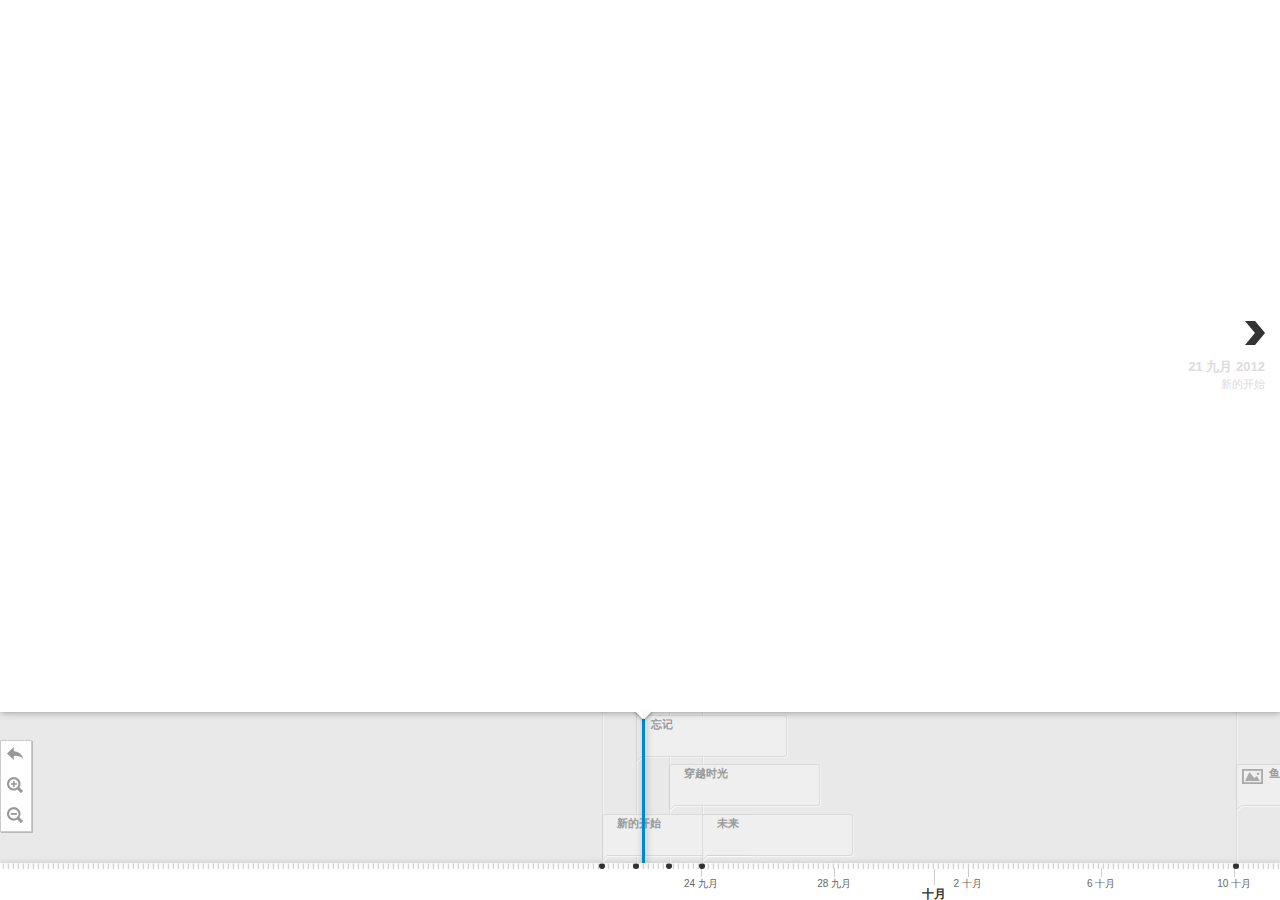
<file: timeline/index.html>
﻿<!DOCTYPE html>
<html lang="zh-ch">
	<head>
		<meta charset="utf-8">
		<title>Run's TimeLine</title>
		<meta name="description" content="Timeline in Beijing">

		<style>
			html, body {
				height:100%;
				padding: 0px;
				margin: 0px;
			}
			#timeline-embed{
				margin:0px !important;
				border:0px solid #CCC !important;
				padding:0px !important;
				-webkit-border-radius:0px !important;
				-moz-border-radius:0px !important;
				border-radius:0px !important;
				-moz-box-shadow:0 0px 0px rgba(0, 0, 0, 0.25) !important;
				-webkit-box-shadow:0 0px 0px rgba(0, 0, 0, 0.25) !important;
				box-shadow:0px 0px 0px rgba(0, 0, 0, 0.25) !important;
			}
			
		</style>
		
	</head>

	<body>
		<!-- BEGIN Timeline Embed -->
		<div id="timeline-embed"></div>
		<script type="text/javascript">
var json = 
{
	"timeline" : 
	{
		"headline" : "结绳记事",
		"type" : "default",
		"text" : "每一天都是人生中独一无二的经历",
		"date" : [
		{
                "startDate":"2012,9,21",
                "headline":"新的开始",
                "text":"大学生活还有一年就结束了，希望这个记录能伴随我直到毕业，现在的状态：等待"
            	},
		{
		"startDate":"2012,9,22",
		"headline":"忘记",
		"text":"当你忘记结果的时候，才能进入最佳状态;面对不可预测的未来，但愿自己有一颗坦荡的心"
		},
		{
		"startDate":"2012,9,23",
		"headline":"穿越时光",
		"text":"你现在看到的群星，只是它们上百千万年前的样子，而你面前的我，却真真切切地是当下的模样"
		},
		{
		"startDate":"2012,9,24",
		"headline":"未来",
		"text":"是的，我是个事到临头就会发疯的人"
		},
		{
		"startDate":"2012,10,10",
		"headline":"鱼雁千里",
		"text":"各奔东西，千里相隔，是否还能记得？祝你幸福",
		"asset":
                	{
                    	"media":"static/images/postcard-dan.jpg",
                    	"credit":"runbrahms",
                    	"caption":""
                	}
		},
		{
		"startDate":"2012,10,13",
		"headline":"看不见的未来",
		"text":"也许我从来就没有那样的能力：可以说很多很多的话，写很长很长却又不让人昏昏的文章，虽然时常有所感怀，临到下笔却又空空如也，每每此时，都感叹自己的浅薄和肤浅。<p>我不知道如何措辞达意，只是感到我那长长的未来，一直在用希望来诱惑我：每一次选择，回首再看，似乎选择另一条会更好些，于是我向时间忏悔，可得到的却是一番嘲笑。<p>我想，也许正如今天看到的那句话所说的那样：<b>每一条路都是不归路，你只能依靠自己，一直前行</b>。"		
		},
		{
		"startDate":"2012,10,20",
		"headline":"",
		"text":"",
		"asset":
                	{
                    	"media":"<blockquote>“我行过许多地方的桥，看过许多次数的云，喝过许多种类的酒，却只爱过一个正当最好年龄的人。”</blockquote>",
                    	"credit":"新废邮存底之一，给张兆和的信 一九三一年六月  沈从文",
                    	"caption":""
                	}
		},
		{
		"startDate":"2012,10,22",
		"headline":"假装文艺",
		"text":"first music instrument : swan harmonica-24",
		"asset":
                	{
                    	"media":"static/images/harmonica-24.jpg",
                    	"credit":"runbrahms",
                    	"caption":""
                	}
		},
		{
		"startDate":"2012,11,20",
		"headline":"狭隘的我",
		"text":"这么多年，我还是不能忘怀，过去的异想天开。可惜三年多的时光过去，我还是没有成熟。<p>其实这些年来，我心里的那个你还是一直在提醒我，我是否已经成为一个有担当和责任感的男人，让我好好学习，好好生活，过自己的日子<p>可惜一千多个日子过去，我还是没有太大的进步，所幸没有太过于颓唐，失去了很多机会，不过已经学会不再后悔。"
		},
		{
		"startDate":"2012,11,24",
		"headline":"梦",
		"text":"昨天晚上，我做了一个自己有奇怪的梦，这个梦好长，似乎我整晚都在做这个梦，直到被闹钟吵醒<p>,我不知道这代表什么，现在脑海中断断续续的片段是：现在的那个女孩子离我越来越远，然后仿佛时光过去很久，我拿着一个五号的号码牌，和你重逢，握手寒暄，后面的时光变得零散，仿佛只是聊天，还是聊天<p>但是我不想醒来<p>为什么会梦到你？想不明白，不明白。"
		}

		


	    ]
		
	}
};
		    var timeline_config = {
				width: 	"100%",
				height: "100%",
				source: json,
				css: 	'static/css/timeline.css',			
				js: 	'static/js/timeline-min.js',
				lang:	'zh-ch'										
			}
		</script>
		<script type="text/javascript" src="static/js/timeline-embed.js"></script>
		<!-- END Timeline Embed -->
	</body>
</html>
</file>
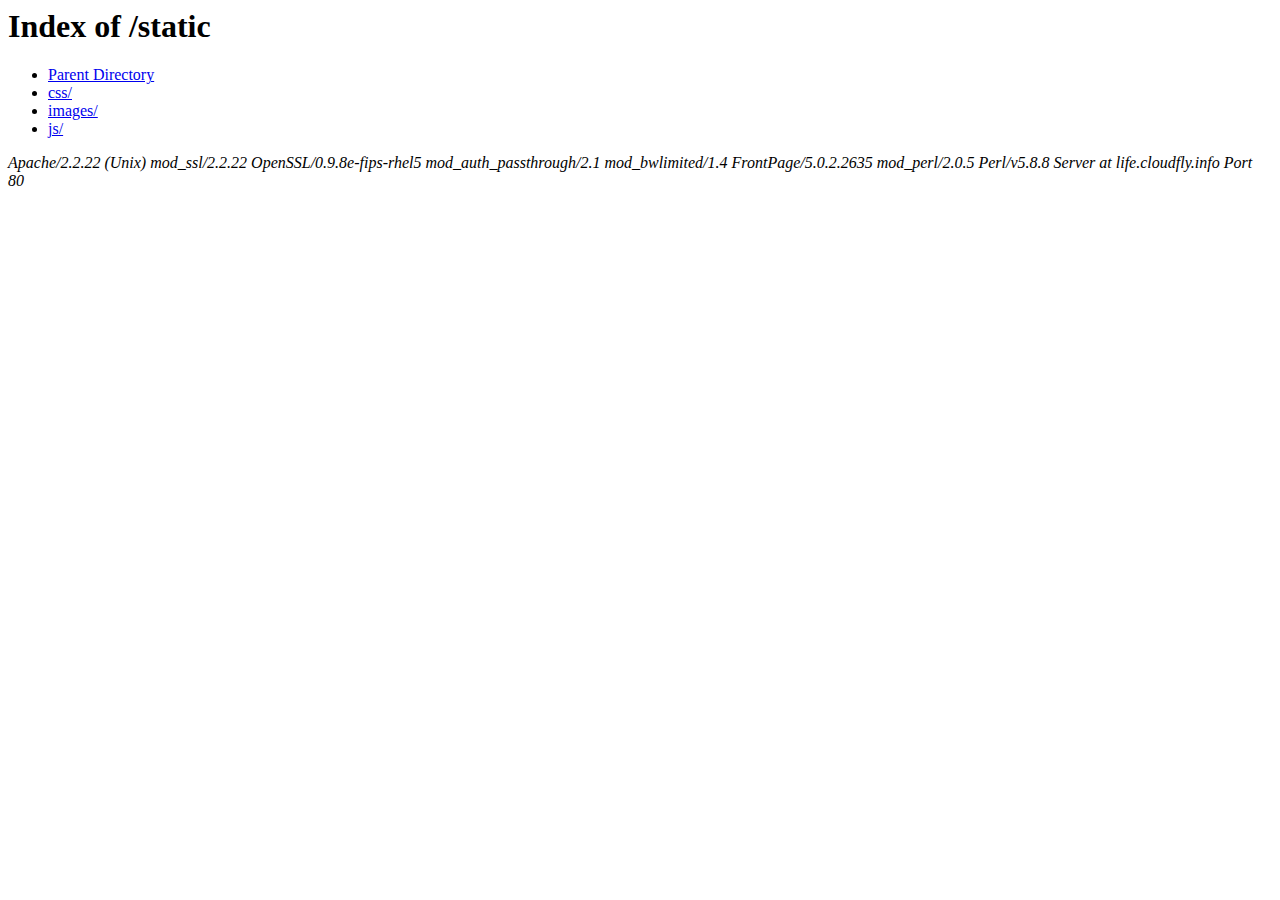
<file: timeline/static/index.html>
<!DOCTYPE HTML PUBLIC "-//W3C//DTD HTML 3.2 Final//EN">
<html>
 <head>
  <title>Index of /static</title>
 </head>
 <body>
<h1>Index of /static</h1>
<ul><li><a href="/"> Parent Directory</a></li>
<li><a href="css/"> css/</a></li>
<li><a href="images/"> images/</a></li>
<li><a href="js/"> js/</a></li>
</ul>
<address>Apache/2.2.22 (Unix) mod_ssl/2.2.22 OpenSSL/0.9.8e-fips-rhel5 mod_auth_passthrough/2.1 mod_bwlimited/1.4 FrontPage/5.0.2.2635 mod_perl/2.0.5 Perl/v5.8.8 Server at life.cloudfly.info Port 80</address>
</body></html>
</file>
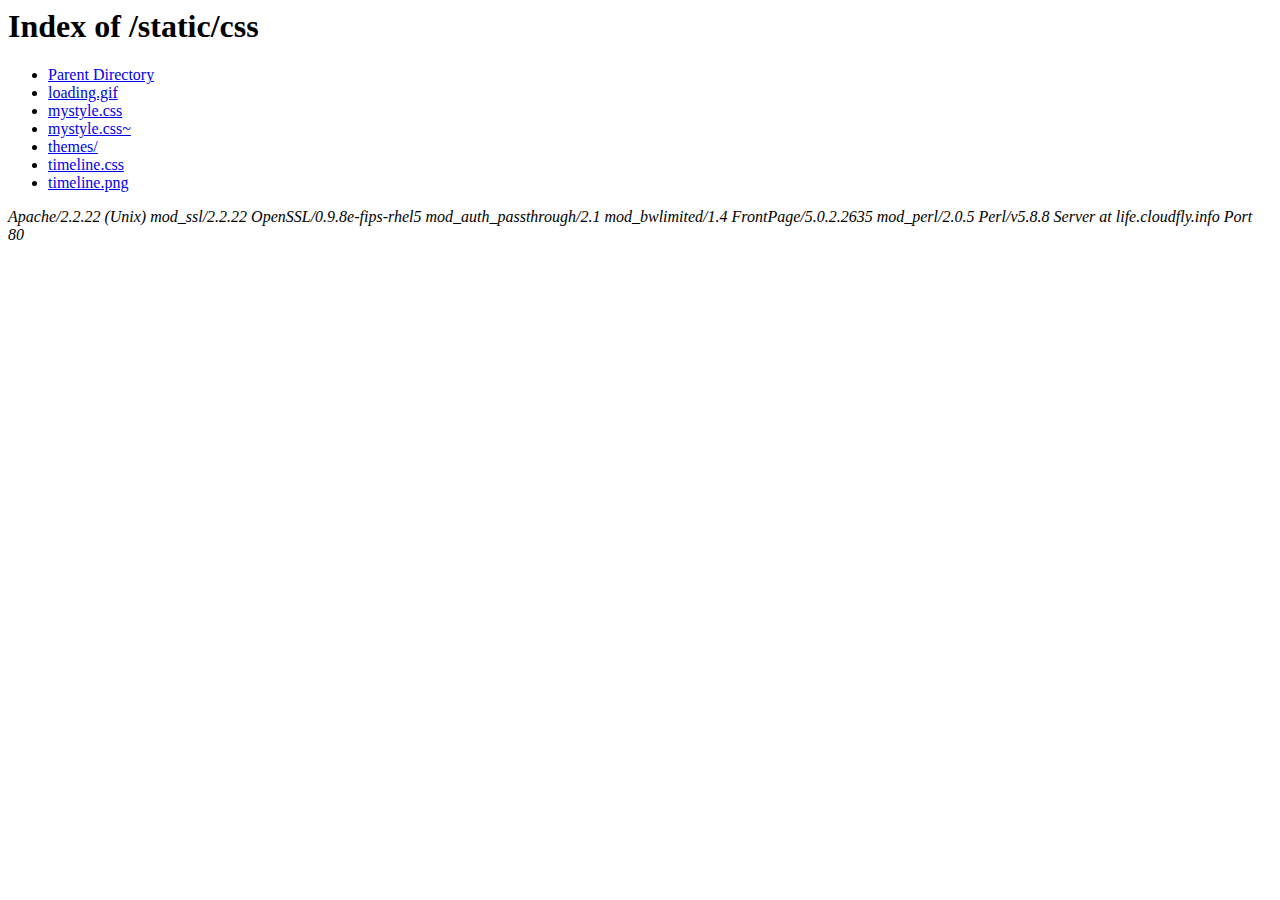
<file: timeline/static/css/index.html>
<!DOCTYPE HTML PUBLIC "-//W3C//DTD HTML 3.2 Final//EN">
<html>
 <head>
  <title>Index of /static/css</title>
 </head>
 <body>
<h1>Index of /static/css</h1>
<ul><li><a href="/static/"> Parent Directory</a></li>
<li><a href="loading.gif"> loading.gif</a></li>
<li><a href="mystyle.css"> mystyle.css</a></li>
<li><a href="mystyle.css~"> mystyle.css~</a></li>
<li><a href="themes/"> themes/</a></li>
<li><a href="timeline.css"> timeline.css</a></li>
<li><a href="timeline.png"> timeline.png</a></li>
</ul>
<address>Apache/2.2.22 (Unix) mod_ssl/2.2.22 OpenSSL/0.9.8e-fips-rhel5 mod_auth_passthrough/2.1 mod_bwlimited/1.4 FrontPage/5.0.2.2635 mod_perl/2.0.5 Perl/v5.8.8 Server at life.cloudfly.info Port 80</address>
</body></html>
</file>
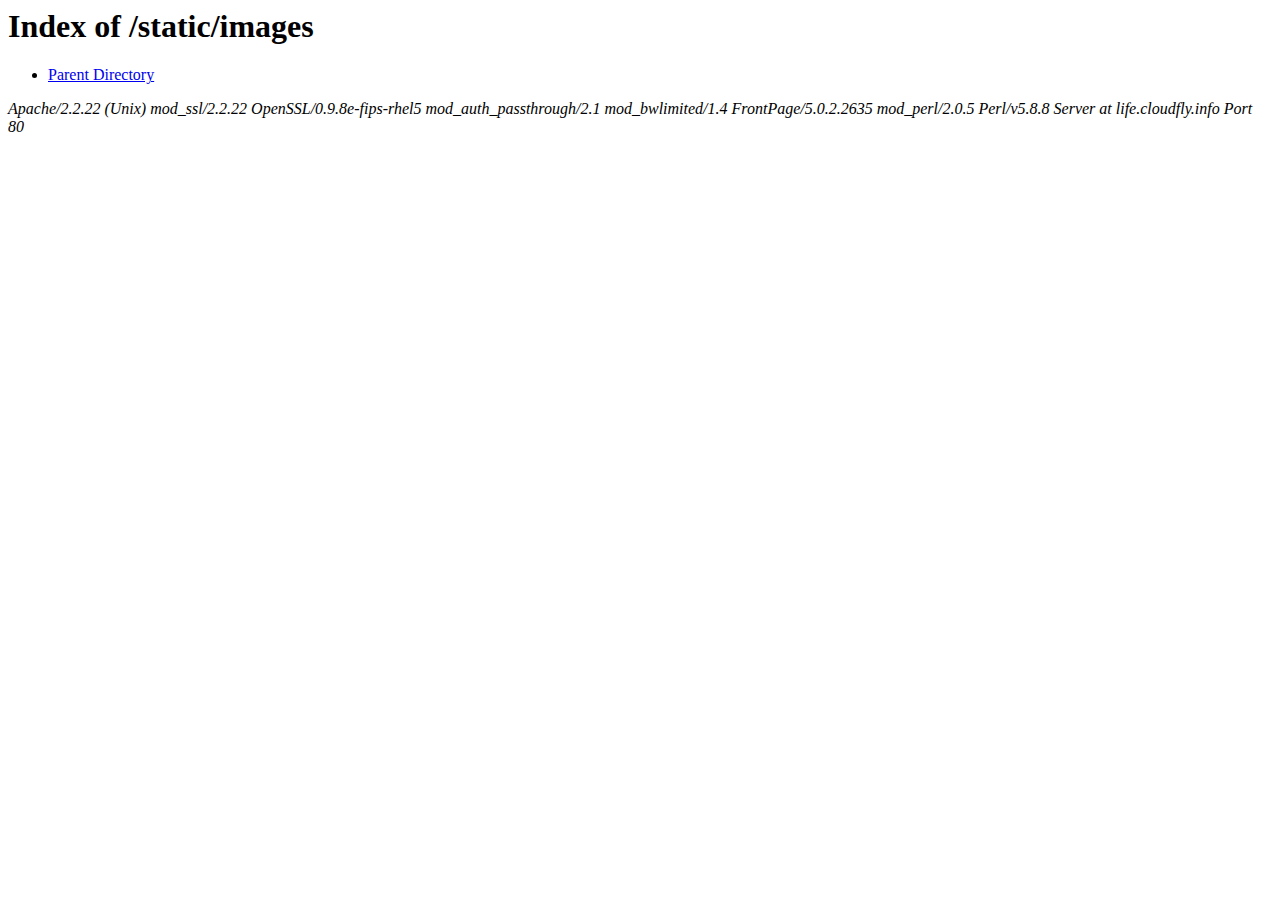
<file: timeline/static/images/index.html>
<!DOCTYPE HTML PUBLIC "-//W3C//DTD HTML 3.2 Final//EN">
<html>
 <head>
  <title>Index of /static/images</title>
 </head>
 <body>
<h1>Index of /static/images</h1>
<ul><li><a href="/static/"> Parent Directory</a></li>
</ul>
<address>Apache/2.2.22 (Unix) mod_ssl/2.2.22 OpenSSL/0.9.8e-fips-rhel5 mod_auth_passthrough/2.1 mod_bwlimited/1.4 FrontPage/5.0.2.2635 mod_perl/2.0.5 Perl/v5.8.8 Server at life.cloudfly.info Port 80</address>
</body></html>
</file>
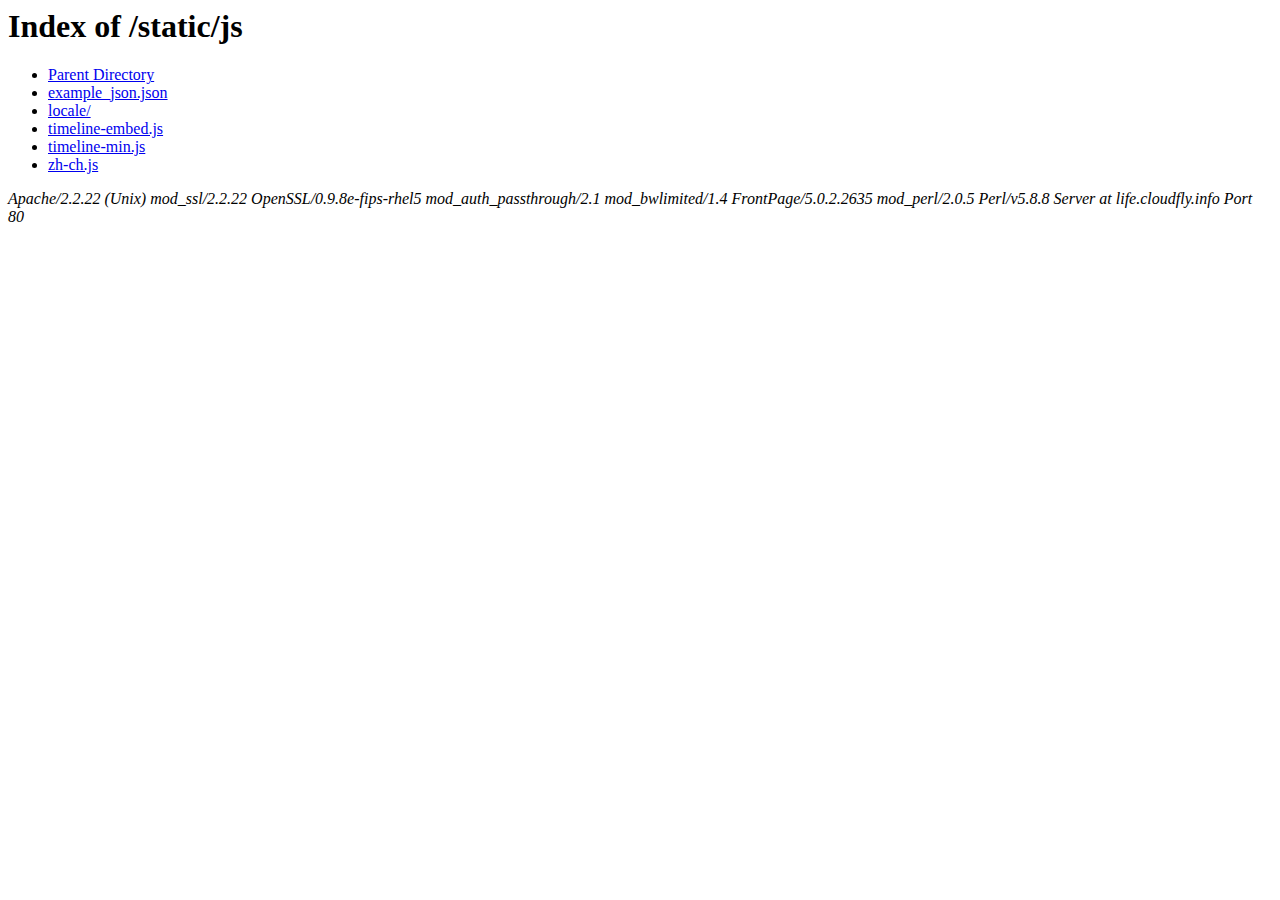
<file: timeline/static/js/index.html>
<!DOCTYPE HTML PUBLIC "-//W3C//DTD HTML 3.2 Final//EN">
<html>
 <head>
  <title>Index of /static/js</title>
 </head>
 <body>
<h1>Index of /static/js</h1>
<ul><li><a href="/static/"> Parent Directory</a></li>
<li><a href="example_json.json"> example_json.json</a></li>
<li><a href="locale/"> locale/</a></li>
<li><a href="timeline-embed.js"> timeline-embed.js</a></li>
<li><a href="timeline-min.js"> timeline-min.js</a></li>
<li><a href="zh-ch.js"> zh-ch.js</a></li>
</ul>
<address>Apache/2.2.22 (Unix) mod_ssl/2.2.22 OpenSSL/0.9.8e-fips-rhel5 mod_auth_passthrough/2.1 mod_bwlimited/1.4 FrontPage/5.0.2.2635 mod_perl/2.0.5 Perl/v5.8.8 Server at life.cloudfly.info Port 80</address>
</body></html>
</file>
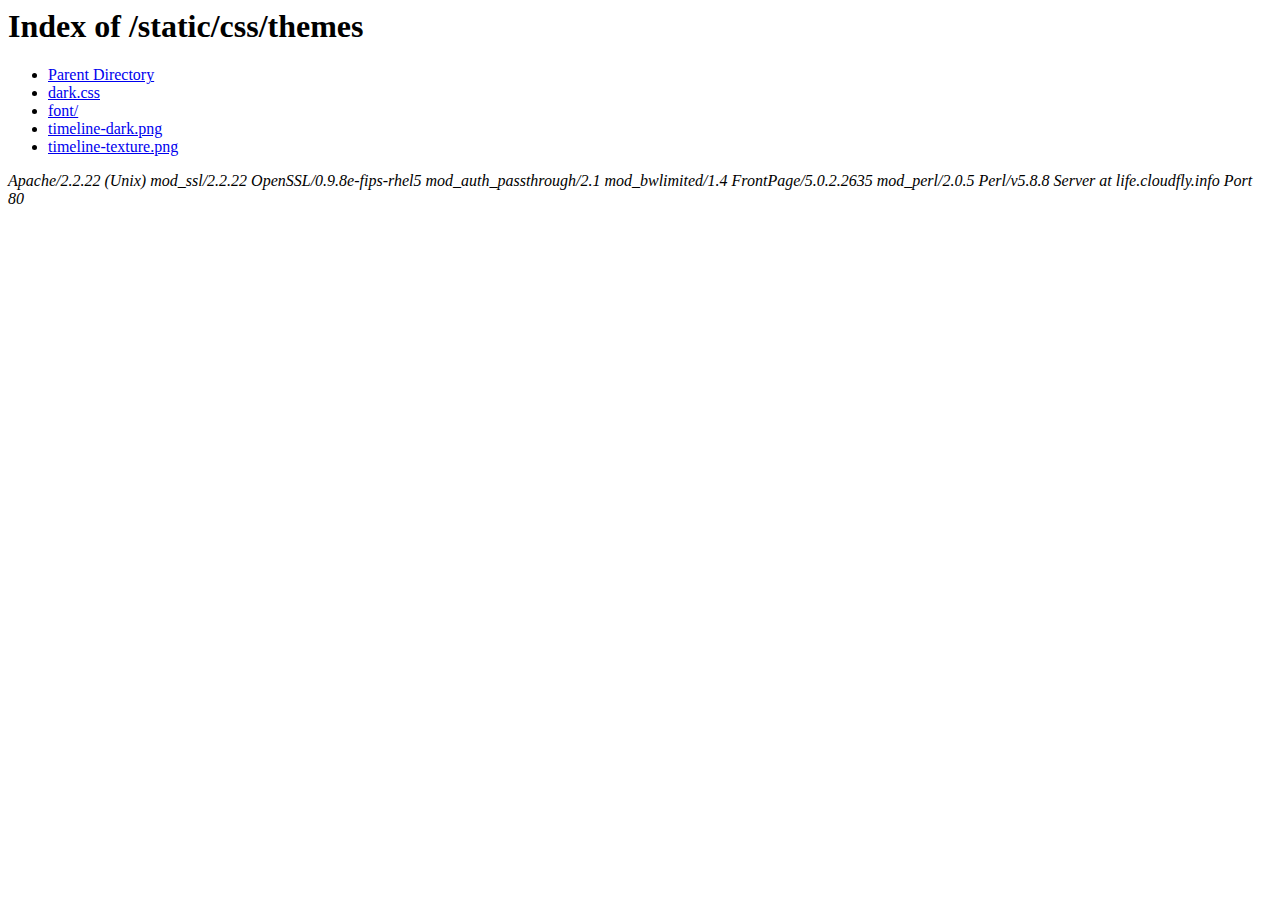
<file: timeline/static/css/themes/index.html>
<!DOCTYPE HTML PUBLIC "-//W3C//DTD HTML 3.2 Final//EN">
<html>
 <head>
  <title>Index of /static/css/themes</title>
 </head>
 <body>
<h1>Index of /static/css/themes</h1>
<ul><li><a href="/static/css/"> Parent Directory</a></li>
<li><a href="dark.css"> dark.css</a></li>
<li><a href="font/"> font/</a></li>
<li><a href="timeline-dark.png"> timeline-dark.png</a></li>
<li><a href="timeline-texture.png"> timeline-texture.png</a></li>
</ul>
<address>Apache/2.2.22 (Unix) mod_ssl/2.2.22 OpenSSL/0.9.8e-fips-rhel5 mod_auth_passthrough/2.1 mod_bwlimited/1.4 FrontPage/5.0.2.2635 mod_perl/2.0.5 Perl/v5.8.8 Server at life.cloudfly.info Port 80</address>
</body></html>
</file>
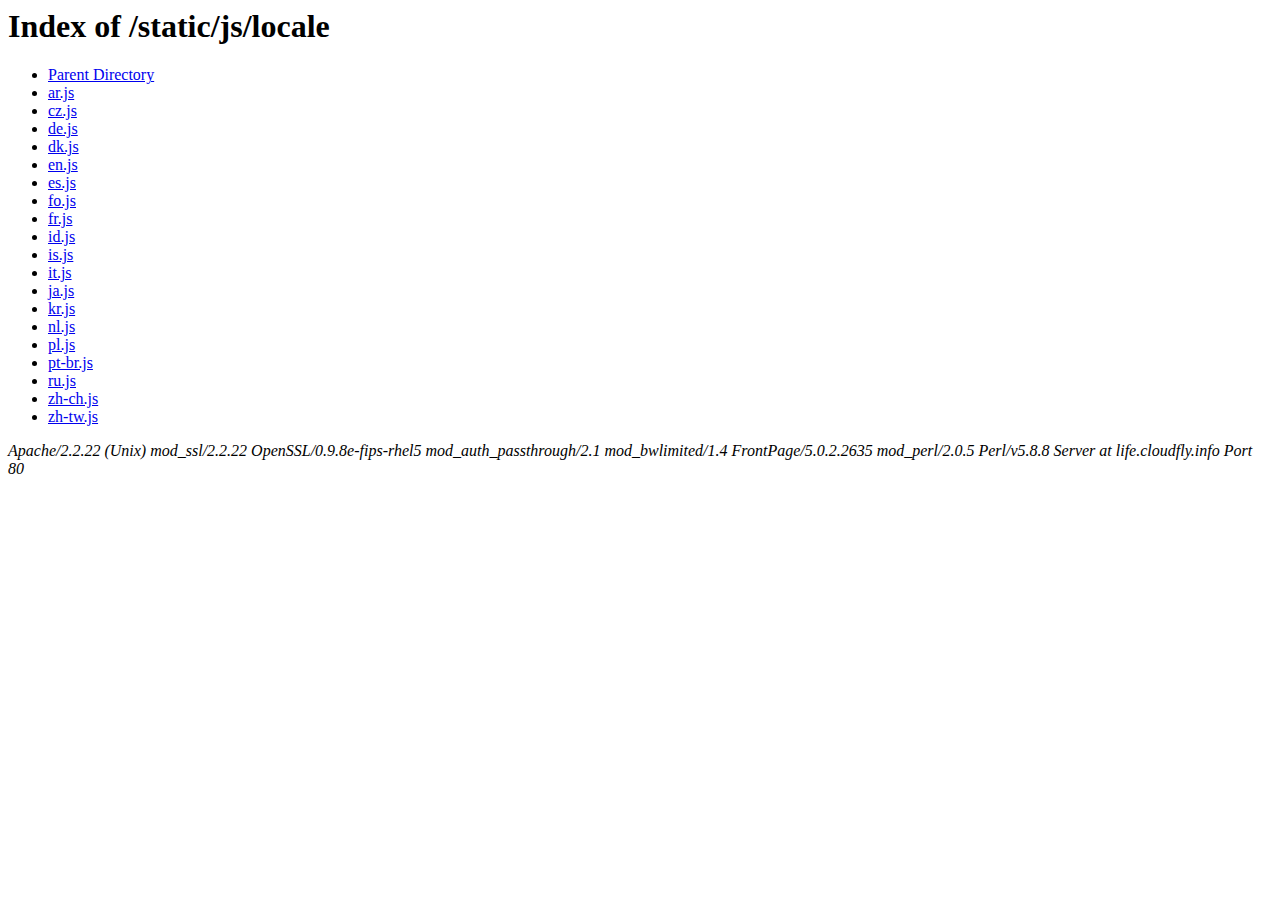
<file: timeline/static/js/locale/index.html>
<!DOCTYPE HTML PUBLIC "-//W3C//DTD HTML 3.2 Final//EN">
<html>
 <head>
  <title>Index of /static/js/locale</title>
 </head>
 <body>
<h1>Index of /static/js/locale</h1>
<ul><li><a href="/static/js/"> Parent Directory</a></li>
<li><a href="ar.js"> ar.js</a></li>
<li><a href="cz.js"> cz.js</a></li>
<li><a href="de.js"> de.js</a></li>
<li><a href="dk.js"> dk.js</a></li>
<li><a href="en.js"> en.js</a></li>
<li><a href="es.js"> es.js</a></li>
<li><a href="fo.js"> fo.js</a></li>
<li><a href="fr.js"> fr.js</a></li>
<li><a href="id.js"> id.js</a></li>
<li><a href="is.js"> is.js</a></li>
<li><a href="it.js"> it.js</a></li>
<li><a href="ja.js"> ja.js</a></li>
<li><a href="kr.js"> kr.js</a></li>
<li><a href="nl.js"> nl.js</a></li>
<li><a href="pl.js"> pl.js</a></li>
<li><a href="pt-br.js"> pt-br.js</a></li>
<li><a href="ru.js"> ru.js</a></li>
<li><a href="zh-ch.js"> zh-ch.js</a></li>
<li><a href="zh-tw.js"> zh-tw.js</a></li>
</ul>
<address>Apache/2.2.22 (Unix) mod_ssl/2.2.22 OpenSSL/0.9.8e-fips-rhel5 mod_auth_passthrough/2.1 mod_bwlimited/1.4 FrontPage/5.0.2.2635 mod_perl/2.0.5 Perl/v5.8.8 Server at life.cloudfly.info Port 80</address>
</body></html>
</file>
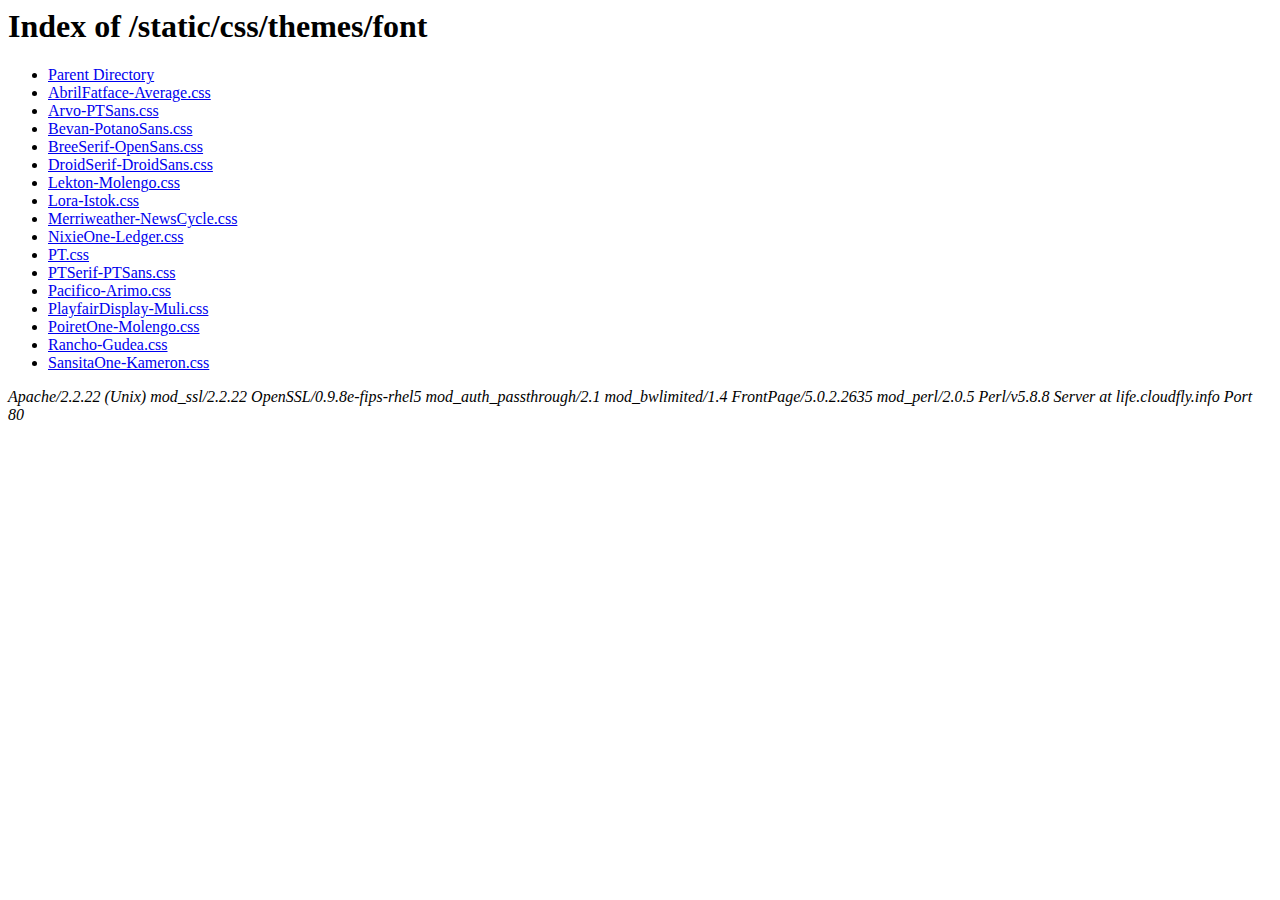
<file: timeline/static/css/themes/font/index.html>
<!DOCTYPE HTML PUBLIC "-//W3C//DTD HTML 3.2 Final//EN">
<html>
 <head>
  <title>Index of /static/css/themes/font</title>
 </head>
 <body>
<h1>Index of /static/css/themes/font</h1>
<ul><li><a href="/static/css/themes/"> Parent Directory</a></li>
<li><a href="AbrilFatface-Average.css"> AbrilFatface-Average.css</a></li>
<li><a href="Arvo-PTSans.css"> Arvo-PTSans.css</a></li>
<li><a href="Bevan-PotanoSans.css"> Bevan-PotanoSans.css</a></li>
<li><a href="BreeSerif-OpenSans.css"> BreeSerif-OpenSans.css</a></li>
<li><a href="DroidSerif-DroidSans.css"> DroidSerif-DroidSans.css</a></li>
<li><a href="Lekton-Molengo.css"> Lekton-Molengo.css</a></li>
<li><a href="Lora-Istok.css"> Lora-Istok.css</a></li>
<li><a href="Merriweather-NewsCycle.css"> Merriweather-NewsCycle.css</a></li>
<li><a href="NixieOne-Ledger.css"> NixieOne-Ledger.css</a></li>
<li><a href="PT.css"> PT.css</a></li>
<li><a href="PTSerif-PTSans.css"> PTSerif-PTSans.css</a></li>
<li><a href="Pacifico-Arimo.css"> Pacifico-Arimo.css</a></li>
<li><a href="PlayfairDisplay-Muli.css"> PlayfairDisplay-Muli.css</a></li>
<li><a href="PoiretOne-Molengo.css"> PoiretOne-Molengo.css</a></li>
<li><a href="Rancho-Gudea.css"> Rancho-Gudea.css</a></li>
<li><a href="SansitaOne-Kameron.css"> SansitaOne-Kameron.css</a></li>
</ul>
<address>Apache/2.2.22 (Unix) mod_ssl/2.2.22 OpenSSL/0.9.8e-fips-rhel5 mod_auth_passthrough/2.1 mod_bwlimited/1.4 FrontPage/5.0.2.2635 mod_perl/2.0.5 Perl/v5.8.8 Server at life.cloudfly.info Port 80</address>
</body></html>
</file>
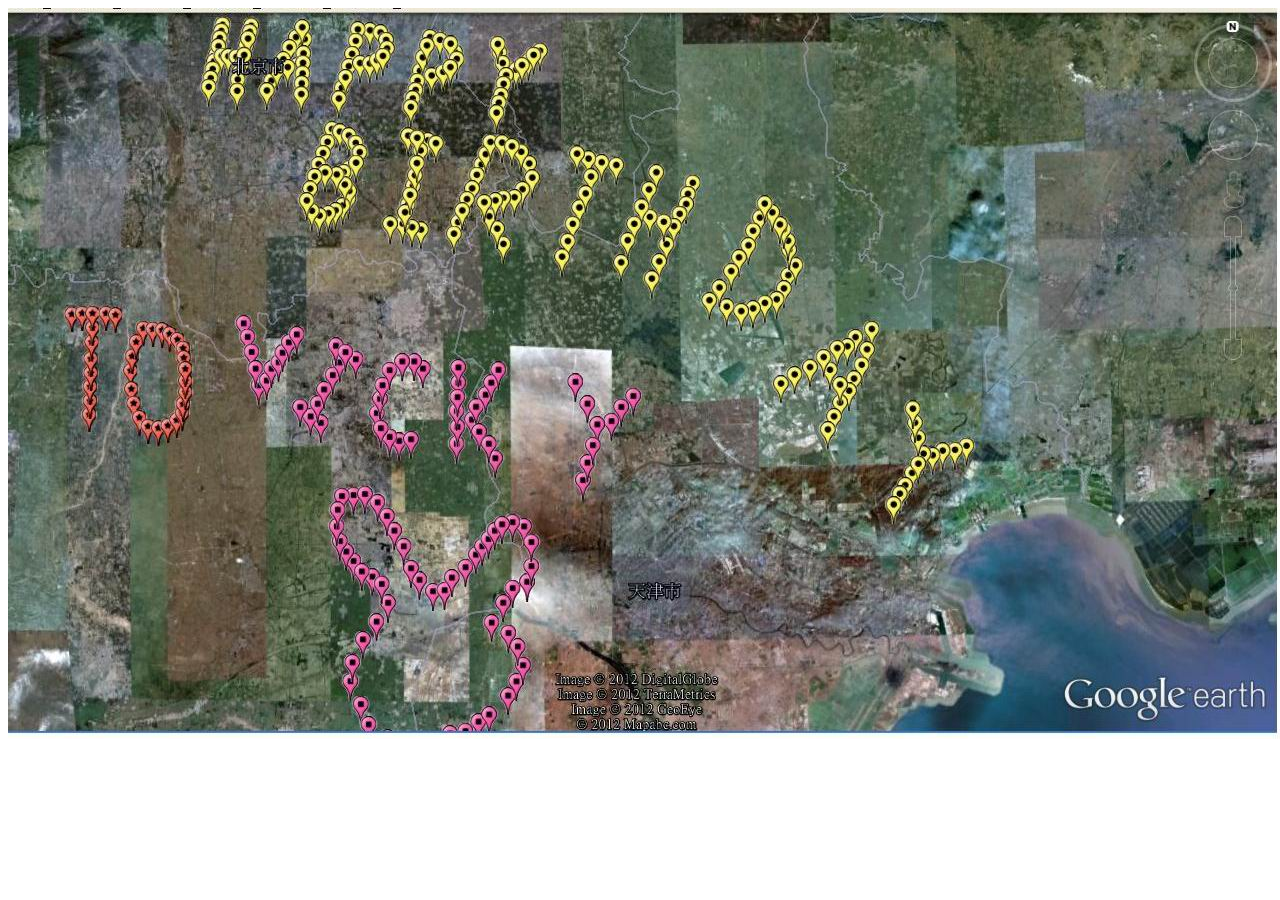
<file: birthday/result.html>
<!DOCTYPE html PUBLIC "-//W3C//DTD XHTML 1.0 Transitional//EN" "http://www.w3.org/TR/xhtml1/DTD/xhtml1-transitional.dtd"><html xmlns="http://www.w3.org/1999/xhtml"><head><meta http-equiv="Content-Type" content="text/html; charset=gbk" /><meta name="description" content="ף�����տ��֣�" /><title>happy-birtyday-result</title></head><body style="text-align:center"><img src="img/happybirthday.JPG" /></body>
</html>
</file>
